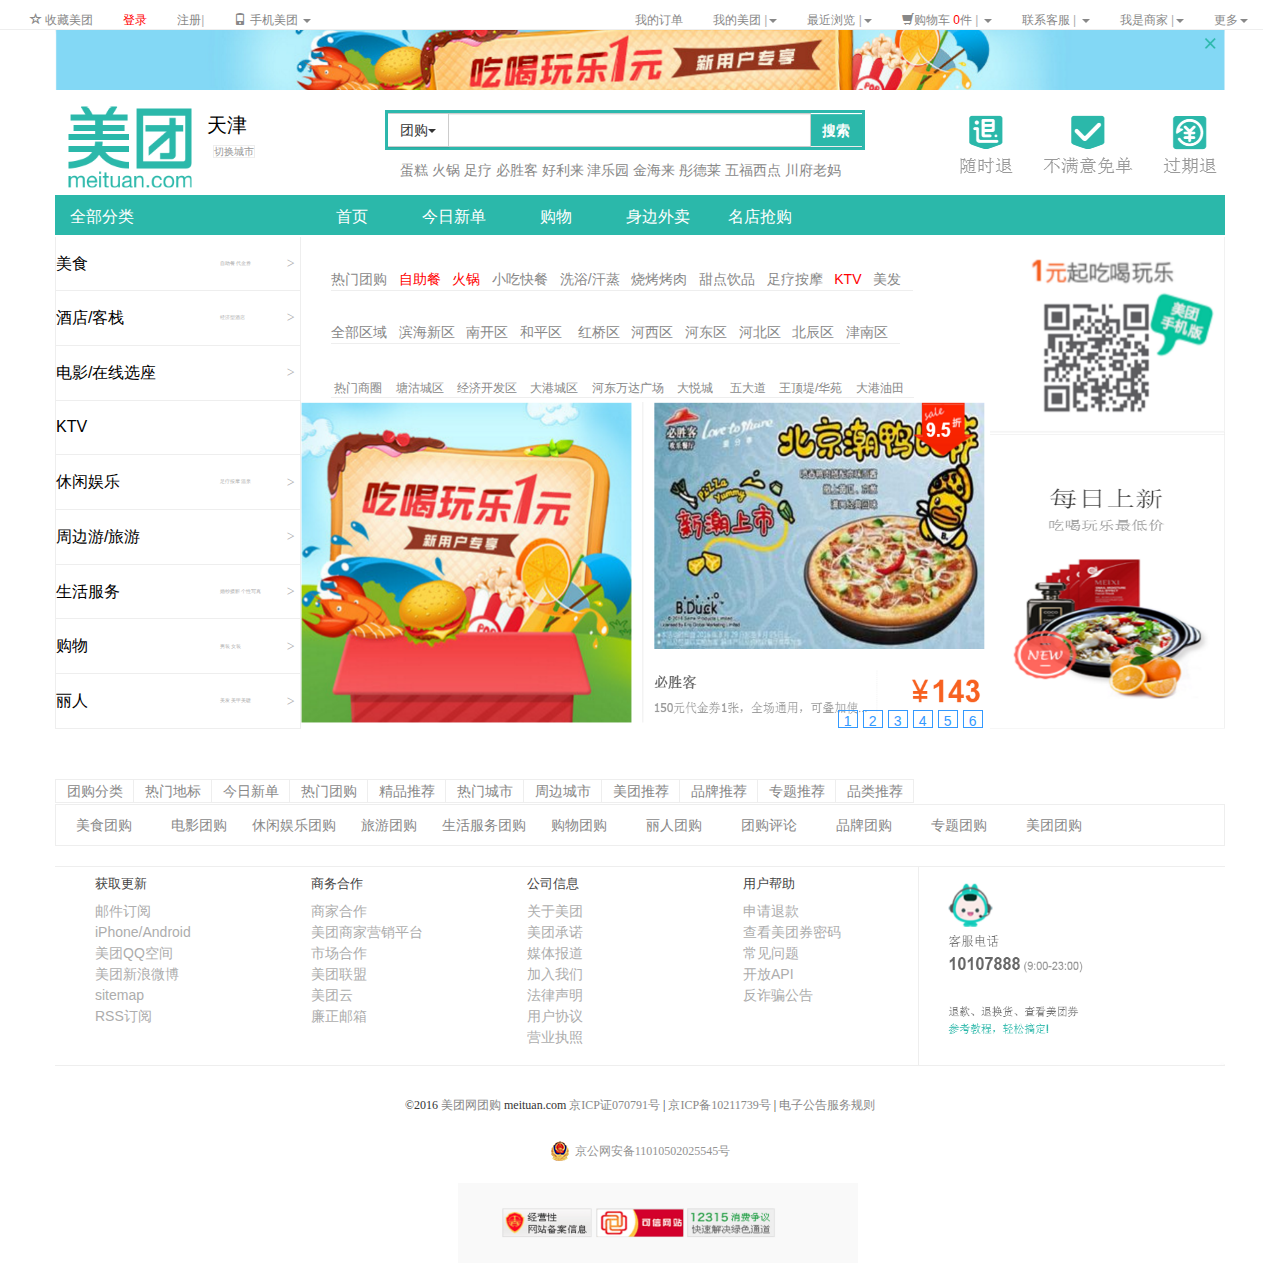
<file: index.html>
<!DOCTYPE html>
<html>

	<head>
		<meta charset="utf-8" />
		<title>【美团】天津团购_天津团购网_天津美团网</title>
		<link rel="icon" href="img/logo.png" />
		<script src="js/jquery-3.1.0.js" charset="utf-8"></script>
		<script src="js/bootstrap.js" charset="utf-8"></script>
		<link rel="stylesheet" type="text/css" href="css/bootstrap-theme.css" />
		<link rel="stylesheet" type="text/css" href="css/bootstrap.css" />
		<link rel="stylesheet" type="text/css" href="css/index.css" />
		<script>
			function displayDiv(idx) {
				var divh = document.getElementById("a11" + idx.toString());
				if (divh.style.display == "" || divh.style.display == "none") {
					divh.style.display = "block";
				} else {
					divh.style.display = "none";
				}
			}
			function display(idx){
				 var dh=document.getElementById("b124"+ idx.toString());
				if (dh.style.display =="block") {
					dh.style.display = "none";
				} 
				if(dh.style.display=="none"||dh.style.display==""){
					dh.style.display="block";
				}
				var divh = document.getElementById("dv1" + idx.toString());
				if (divh.style.display == "" || divh.style.display == "none") {
					divh.style.display = "block";
				} else {
					divh.style.display = "none";
				}
			}
			function changcolor(i){
				var dh = document.getElementById("a14" + i.toString());
				dh.style.backgroundColor="#269ABC";
			}
			function changcolor1(c){
				var d = document.getElementById("a14" + c.toString());
				d.style.backgroundColor="rgb(43, 184, 170)";
			}
			function changimg(idx){
				document.getElementById("b341").src="img/11"+idx+".png";
			}
		</script>
	</head>

	<body>
		<div class="div1">
		<div class="a1">

			<div class="container">
				<ul class="nav navbar-nav">
					<li>
						<a href="#" class="dropdown-toggle" data-toggle="dropdown">
							<span class="glyphicon glyphicon-star-empty"></span> 收藏美团 </a>
					</li>
					<li>
						<a href="login.html#123" target="_blank"  >
							<span style="color: red;">
								登录</span> </a>
							</li>
						<li><a href="register.html"  >
							注册<span style="color: #ADADAD;">|</span></a>
					</li>
					<li>
						<a href="#" class="dropdown-toggle" data-toggle="dropdown" onmouseover="displayDiv(1)" onmouseout="displayDiv(1)">
							<span class="glyphicon glyphicon-phone"></span> 手机美团 <span class="caret"></span></a>
						<ul class="dropdown-menu" id="a111" role="menu">
							<li><img src="img/二维码下载.png" /></li>
						</ul>
					</li>
				</ul>
				<ul class="nav navbar-nav navbar-right">

					<li><a href="#">我的订单</a></li>
					<li class="dropdown">
						<a href="#" class="dropdown-toggle" data-toggle="dropdown" onmouseover="displayDiv(2)" onmouseout="displayDiv(2)">
								我的美团 </span> <span style="color: #ADADAD;">|</span><span class="caret"></span></a>
						<ul class="dropdown-menu" id="a112" role="menu">
							<li><a href="#">我的订单</a></li>
							<li><a href="#">我的评价</a></li>
							<li><a href="#">我的收藏</a></li>
							<li><a href="#">我的积分</a></li>
							<li><a href="#">抵用券</a></li>
							<li><a href="#">我的余额</a></li>
							<li><a href="#">账户设置</a></li>
						</ul>
					</li>
					<li class="dropdown">
						<a href="#" class="dropdown-toggle" data-toggle="dropdown" onmouseover="displayDiv(3)" onmouseout="displayDiv(3)">
								最近浏览
								</span> <span style="color: #ADADAD;">|</span><span class="caret"></span></a>
						<ul class="dropdown-menu" id="a113" role="menu">
							<li style="text-align: center;">暂时没有浏览记录</li>
							<br />
							<br />
							<br />
						</ul>

					</li>

					<li class="dropdown">
						<a href="#" class="dropdown-toggle" data-toggle="dropdown" onmouseover="displayDiv(4)" onmouseout="displayDiv(4)">
							<span class="glyphicon glyphicon-shopping-cart">
									
								</span>购物车 <span style="color: red;">0</span>件</span> <span style="color: #ADADAD;">|</span> <span class="caret"></span></a>
						<ul class="dropdown-menu" id="a114" role="menu">
							<li style="text-align: center;">暂时没有商品</li>
							<br />
							<br />
							<br />
						</ul>
					</li>
					<li class="dropdown">
						<a href="#" class="dropdown-toggle" data-toggle="dropdown" onmouseover="displayDiv(5)" onmouseout="displayDiv(5)">
								联系客服</span> <span style="color: #ADADAD;">|</span> <span class="caret"></span></a>
						<ul class="dropdown-menu" role="menu" id="a115">
							<li><a href="#">申请退款</a></li>
							<li><a href="#">申请退换货</a></li>
							<li><a href="#">查看美团券</a></li>

							<li><a href="#">换绑手机号</a></li>
							<li><a href="#">常见问题</a></li>
						</ul>
					</li>
					<li class="dropdown">
						<a href="#" class="dropdown-toggle" data-toggle="dropdown" onmouseover="displayDiv(6)" onmouseout="displayDiv(6)">
								我是商家 </span> <span style="color: #ADADAD;">|</span><span class="caret"></span></a>
						<ul class="dropdown-menu" role="menu" id="a116">
							<li><a href="#">登录商家中心</a></li>
							<li><a href="#">我想合作</a></li>
							<li><a href="#">手机免费开店</a></li>

							<li><a href="#">商家营销平台</a></li>

						</ul>
					</li>
					<li class="dropdown">
						<a href="#" class="dropdown-toggle" data-toggle="dropdown" onmouseover="displayDiv(7)" onmouseout="displayDiv(7)">更多<span class="caret"></span></a>
						<ul class="dropdown-menu" id="a117" role="menu">
							<li><a href="#">手机版</a></li>
							<li><a href="#">邮件订阅</a></li>
							<li><a href="#">邀请好友</a></li>

						</ul>
					</li>
				</ul>
			</div>
			<div class="a12">
				<img src="img/新用户专享.png" width="1170px" height="60px" />
			</div>
			<div class="a13">
				<div class="a131">
					<img src="img/美团.png" />
				</div>
				<div class="a132">
					<div class="a1321">
						<a href="#"><span style="color: black;font-size: 20px;" >
						天津
					</span></a>
					</div>
					<div class="a1322">
						<a class="city-info__toggle" href="#">
							<span style="color: #999;font-size: 10px;" id="a13222">
							切换城市
						</span></a>
					</div>
				</div>
				<div class="a133">
					<div class="a1331">
						<div class="input-group">

							<span class="input-group-btn">
        <button type="button" id="s11"  class="btn btn-default dropdown-toggle" data-toggle="dropdown">
        	团购<span class="caret"></span></button>
							<ul class="dropdown-menu" role="menu">
								<li><a href="#">商家</a></li>
							</ul>
							</span>

							<input type="text" class="form-control">

							<span class="input-group-btn">	
      	<button type="button" class="btn btn-default" id="s12">
         <span id="s13">搜索</span>
							</button>
							</span>

						</div>
					</div>
					<div class="a1332">
						<a class="hot-link  hot-link--first"  href="#">
                                                      蛋糕</a>
						<a class="hot-link "  href="#">
火锅</a>
						<a class="hot-link " href="#">
足疗</a>
						<a class="hot-link "  href="#">
必胜客</a>
						<a class="hot-link "  href="#">
好利来</a>
						<a class="hot-link "  href="#">
津乐园</a>
						<a class="hot-link "  href="#">
金海来</a>
						<a class="hot-link "  href="#">
彤德莱</a>
						<a class="hot-link "  href="#">
五福西点</a>
						<a class="hot-link  last"  href="#">
川府老妈</a>
					</div>
				</div>
				<div class="a134">
                 <img src="img/123.png"/>
				</div>
			</div>
			<div class="a14">
               
				<table border="0px">
					
				<tr>
					<td id="a141">
						全部分类 
					</td>
					<td id="a142" class="div14"   onmouseover="changcolor(2)" onmouseout="changcolor1(2)">
						<a href="#" style="color: #FFFFFF;" >
								首页 </a> 
					</td>
					<td id="a143" class="div14" onmouseover="changcolor(3)" onmouseout="changcolor1(3)">
						<a href="#" style="color: #FFFFFF;" >
								今日新单</a>
					</td>
					<td id="a144" class="div14" onmouseover="changcolor(4)" onmouseout="changcolor1(4)">
						<a href="#"  style="color: #FFFFFF;">
								购物</a>
					</td>
					<td id="a145" class="div14"onmouseover="changcolor(5)" onmouseout="changcolor1(5)">
						<a href="#" style="color: #FFFFFF;" >
								身边外卖</a>
					</td>
					<td id="a146" class="div14"onmouseover="changcolor(6)" onmouseout="changcolor1(6)">
						<a href="#" style="color: #FFFFFF;" >
								名店抢购</a>
					</td>
				</tr>
				</table>
			
			</div>

		</div>

		<div class="b1">
              <div class="b11">
              	<table border="0px" class="b21" >
              		<tr class="b122" id="b111" onmouseover="display(1)" onmouseout="display(1)">
              			<td style="color: black;font-size: 16px;">美食</td>
              			<td class="b123">自助餐 代金券</td>
              			<td>
              				<span class="b124" id="b1241">></span>
              			</td>
              		</tr>
              		<tr class="b122"id="b112" onmouseover="display(2)" onmouseout="display(2)">
              			<td style="color: black;font-size: 16px;">酒店/客栈</td>
              			<td class="b123">经济型酒店</td>
              			<td>
              				<span class="b124" id="b1242">></span>
              			</td>
              		</tr>
              		<tr class="b122"id="b113" onmouseover="display(3)" onmouseout="display(3)">
              			<td style="color: black;font-size: 16px;">电影/在线选座</td>
              			<td></td>
              			<td >
              				
              				<span class="b124" id="b1243">></span>
              			</td>
              			
              		</tr>
              		<tr class="b122"id="b114" onmouseover="display(4)" onmouseout="display(4)">
              			<td colspan="3" style="color: black;font-size: 16px;">
              				KTV</td>
              			
              		</tr>
              		<tr class="b122"id="b115" onmouseover="display(5)" onmouseout="display(5)">
              			<td   style="color: black;font-size: 16px;">休闲娱乐</td>
              			<td class="b123">足疗按摩 温泉</td>
              			<td>
              				<span class="b124" id="b1245">></span>
              			</td>
              		</tr>
              		<tr class="b122" id="b116" onmouseover="display(6)" onmouseout="display(6)">
              			<td style="color: black;font-size: 16px;">周边游/旅游</td>
              			<td></td>
              			<td >
              				
              				<span class="b124" id="b1246">></span>
              			</td>
              		</tr>
              		<tr class="b122" id="b117" onmouseover="display(7)" onmouseout="display(7)">
              			<td style="color: black;font-size: 16px;">生活服务</td>
              			<td class="b123">婚纱摄影 个性写真</td>
              			<td>
              				<span class="b124" id="b1247">></span>
              			</td>
              		</tr>
              		<tr class="b122"id="b118" onmouseover="display(8)" onmouseout="display(8)">
              			<td style="color: black;font-size: 16px;">购物</td>
              			<td class="b123">男装 女装</td>
              			<td>
              				<span class="b124" id="b1248">></span>
              			</td>
              		</tr>
              		<tr class="b122"id="b119" onmouseover="display(9)" onmouseout="display(9)">
              			<td style="color: black;font-size: 16px;">丽人</td>
              			<td class="b123">美发 美甲美睫</td>
              			<td>
              				<span class="b124" id="b1249">></span>
              			</td>
              		</tr>
              	</table>
              </div>
              <div class="b12">
              	<div class="b31">
              		
              		<table border="0px" class="b311"  >
              			<tr >
      	<td> <a href="#">	热门团购&nbsp;&nbsp;&nbsp;</a></td>
           <td><a href="#"><span style="color: red;">自助餐</span>&nbsp;&nbsp;&nbsp;</a>	</td>
          <td><a href="#"> <span style="color: red;">火锅</span>&nbsp;&nbsp;&nbsp;</a></td>	
        	    <td><a href="#">小吃快餐&nbsp;&nbsp;&nbsp;</a></td>
         	 <td><a href="#">洗浴/汗蒸&nbsp;&nbsp;&nbsp;</a></td>
         	<td><a href="#">烧烤烤肉&nbsp;&nbsp;&nbsp;</a></td>
         <td><a href="#"> 甜点饮品&nbsp;&nbsp;&nbsp;</a></td>	
          	 <td><a href="#">足疗按摩&nbsp;&nbsp;&nbsp;</a></td>
          	 <td><a href="#">
          	 	<span style="color: red;">KTV</span>&nbsp;&nbsp;&nbsp;</a></td>
            <td><a href="#">美发&nbsp;&nbsp;&nbsp;</a></td>	
              			</tr>
              		</table>
              	</div>
              	<div class="b32">
              		
              		<table border="0px"  class="b312" >
              			<tr>
              				<td><a href="#">全部区域&nbsp;&nbsp;&nbsp;</a></td>
              				<td><a href="#">滨海新区&nbsp;&nbsp;&nbsp;</a></td>
              				<td><a href="#">南开区&nbsp;&nbsp;&nbsp;</a></td>
              				<td><a href="#">和平区 &nbsp;&nbsp;&nbsp;</a></td>
              				<td><a href="#">红桥区&nbsp;&nbsp;&nbsp;</a></td>
              				<td><a href="#">河西区&nbsp;&nbsp;&nbsp;</a></td>
              				<td><a href="#">河东区&nbsp;&nbsp;&nbsp;</a></td>
              				<td><a href="#">河北区&nbsp;&nbsp;&nbsp;</a></td>
              				<td><a href="#">北辰区&nbsp;&nbsp;&nbsp;</a></td>
              				<td><a href="#">津南区&nbsp;&nbsp;&nbsp;</a></td>
              			</tr>
              		</table>
              	</div>
              	<div class="b33">
              		
              		<table border="0px" class="b313" >
              			<tr>
              				<td><a href="#">&nbsp;热门商圈&nbsp;&nbsp;&nbsp;</a></td>
              				<td><a href="#">&nbsp;塘沽城区&nbsp;&nbsp;&nbsp;</a></td>
              				<td><a href="#">&nbsp;经济开发区&nbsp;&nbsp;&nbsp;</a></td>
              				<td><a href="#">&nbsp;大港城区&nbsp;&nbsp;&nbsp;</a></td>
              				<td><a href="#">&nbsp;河东万达广场&nbsp;&nbsp;&nbsp;</a></td>
              				<td><a href="#">&nbsp;大悦城 &nbsp;&nbsp;&nbsp;</a></td>
              				<td><a href="#">&nbsp;五大道&nbsp;&nbsp;&nbsp;</a></td>
              				<td><a href="#">&nbsp;王顶堤/华苑&nbsp;&nbsp;&nbsp;</a></td>
              				<td><a href="#">&nbsp;大港油田&nbsp;&nbsp;&nbsp;</a></td>
              			</tr>
              		</table>
              	</div>
              	<div class="b34">
              		<img id="b341"   src="img/111.png "style="width:688px ; height: 330px;"/>
              		    <div class="b342">
              		    	<a class="b3421" id="b41"   onclick="changimg(1)">1</a>
              		    	<a class="b3421" id="b42"  onclick="changimg(2)">2</a>
              		    	<a class="b3421" id="b43" onclick="changimg(3)">3</a>
              		    	<a class="b3421" id="b44" onclick="changimg(4)">4</a>
              		    	<a class="b3421" id="b45" onclick="changimg(5)">5</a>
              		    	<a class="b3421" id="b46" onclick="changimg(6)">6</a>
              		    </div>
              	</div>
              	<div class="b35">
              		<img src="img/1元.png" style="width: 235px;height: 197px;"/>
              	</div>
              	<div class="b36">
              		<img src="img/每日上新.png" style="width: 235px;height: 295px;"/>
              	</div>
              </div>
		</div>
		<div class="f1">
			
		</div>
		<div class="c1">
         <div class="c11">
         	<table border="0px" class="c111" >
         		<tr class="c112">
         			<td class="c113"><a href="#">团购分类</a></td>
         			<td class="c113"><a href="#">热门地标</a></td>
         			<td class="c113"><a href="#">今日新单</a></td>
         			<td class="c113"><a href="#">热门团购</a></td>
         			<td class="c113"><a href="#">精品推荐</a></td>
         			<td class="c113"><a href="#">热门城市</a></td>
         			<td class="c113"><a href="#">周边城市</a></td>
         			<td class="c113"><a href="#">美团推荐</a></td>
         			<td class="c113"><a href="#">品牌推荐</a></td>
         			<td class="c113"><a href="#">专题推荐</a></td>
         			<td class="c113"><a href="#">品类推荐</a></td>
         		</tr>
         	</table>
         </div>
          <div class="c12">
         	<table border="0px" class="c122" >
         		<tr>
                   <td class="c121"><a href="#">美食团购</td></a>
                   <td class="c121"><a href="#">电影团购</td></a>
                   <td class="c121"><a href="#">休闲娱乐团购</td></a>
                   <td class="c121"><a href="#">旅游团购</td></a>
                   <td class="c121"><a href="#">生活服务团购</td></a>
                   <td class="c121"><a href="#">购物团购</td></a>
                   <td class="c121"><a href="#">丽人团购</td></a>
                   <td class="c121"><a href="#">团购评论</td></a>
                   <td class="c121"><a href="#">品牌团购</td></a>
                   <td class="c121"><a href="#">专题团购</td></a>
                   <td class="c121"><a href="#">美团团购</td></a>
         		</tr>
         	</table>
         </div>
		</div>
		<div class="d1">
             <div class="d11">
             	<a href="#"><h4 class="d111">获取更新</h4></a>
             	<ul class="d112">
             		<a href="#"><li class="d113">邮件订阅</li></a>
             		<a href="#"><li class="d113">iPhone/Android</li></a>
             		<a href="#"><li class="d113">美团QQ空间</li></a>
             		<a href="#"><li class="d113">美团新浪微博</li></a>
             		<a href="#"><li class="d113">sitemap</li></a>
             		<a href="#"><li class="d113">RSS订阅</li></a>
             	</ul>
             </div>
             <div class="d12">
             	<a href="#"><h4 class="d111">商务合作</h4></a>
             	<ul class="d112">
             		<a href="#"><li class="d113">商家合作</li></a>
             		<a href="#"><li class="d113">美团商家营销平台</li></a>
             		<a href="#"><li class="d113">市场合作</li></a>
             		<a href="#"><li class="d113">美团联盟</li></a>
             		<a href="#"><li class="d113">美团云</li></a>
             		<a href="#"><li class="d113">廉正邮箱</li></a>
             	</ul>
             </div>
             <div class="d13">
             	<a href="#"><h4 class="d111">公司信息</h4></a>
             	<ul class="d112">
             		<a href="#"><li class="d113">关于美团</li></a>
             		<a href="#"><li class="d113">美团承诺</li></a>
             		<a href="#"><li class="d113">媒体报道</li></a>
             		<a href="#"><li class="d113">加入我们</li></a>
             		<a href="#"><li class="d113">法律声明</li></a>
             		<a href="#"><li class="d113">用户协议</li></a>
             		<a href="#"><li class="d113">营业执照</li></a>
             	</ul>
             	
             </div>
             <div class="d14">
             	<a href="#"><h4 class="d111">用户帮助</h4></a>
             	<ul class="d112">
             		<a href="#"><li class="d113">申请退款</li></a>
             		<a href="#"><li class="d113">查看美团券密码</li></a>
             		<a href="#"><li class="d113">常见问题</li></a>
             		<a href="#"><li class="d113">开放API</li></a>
             		<a href="#"><li class="d113">反诈骗公告</li></a>
             	</ul>
             </div>
             <div class="d15">
             	<img src="img/客服.png"style="width: 314px;height: 200px;"/>
             </div>
		</div>
		<div class="e1">
            <p >
©<span title="I:2; Q:2; S:2; C:18; F:2; T:469.64; H:com">2016</span>
<a href="#">美团网团购
</a> meituan.com <a href="#" target="_blank">京ICP证070791号</a> |
        <a href="#" target="_blank">
京ICP备10211739号</a> |
        <a href="#" target="_blank"> 
电子公告服务规则</a>
            </p>
            <div style="width:300px;margin:0 auto; padding:20px 0;">
        <a target="_blank" href="#" style="display:inline-block;text-decoration:none;height:20px;line-height:20px;">
<img src="img/公安.png" style=" float:left;" >  
<p style="float:left;height:20px;line-height:20px;margin: 0px 0px 0px 5px; color:#939393;">
京公网安备11010502025545号
</p>
</a>
        </div>
         <img src="img/底部.png"style="width:400px ;height: 80px; margin-left: 3%;"/>
		</div>
		<div class="div111" id="dv11">
			<img src="img/1.png" style="height: 492px;width: auto;"/>
		</div>
		<div class="div111" id="dv12">
			<img src="img/2.png" style="height: 492px;width: auto;"/>
		</div>
		<div class="div111" id="dv13">
			<img src="img/3.png" style="height: 492px;width: auto;"/>
		</div>
		
		<div class="div111" id="dv15">
			<img src="img/5.png" style="height: 492px;width: auto;"/>
		</div>
		<div class="div111" id="dv16">
			<img src="img/6.png" style="height: 492px;width: auto;"/>
		</div>
		<div class="div111" id="dv17">
			<img src="img/7.png" style="height: 492px;width: auto;"/>
		</div>
		<div class="div111" id="dv18">
			<img src="img/8.png" style="height: 492px;width: auto;"/>
		</div>
		<div class="div111" id="dv19">
			<img src="img/9.png" style="height: 492px;width: auto;"/>
		</div>
		
			
		</div>
		<script >
			var num=1;
			function changimg1(){
				if(num<=6){
				document.getElementById("b341").src="img/11"+num.toString()+".png";
//				document.getElementById("b4"+num.toString()).style.backgroundColor="red";
				num++;
				}
				else{
					num=1;
					document.getElementById("b341").src="img/11"+num.toString()+".png";
//					document.getElementById("b4"+num.toString()).style.backgroundColor="red";
					num++;
				}
			}
			setInterval("changimg1()",3000);
		</script>
	</body>

</html>
</file>
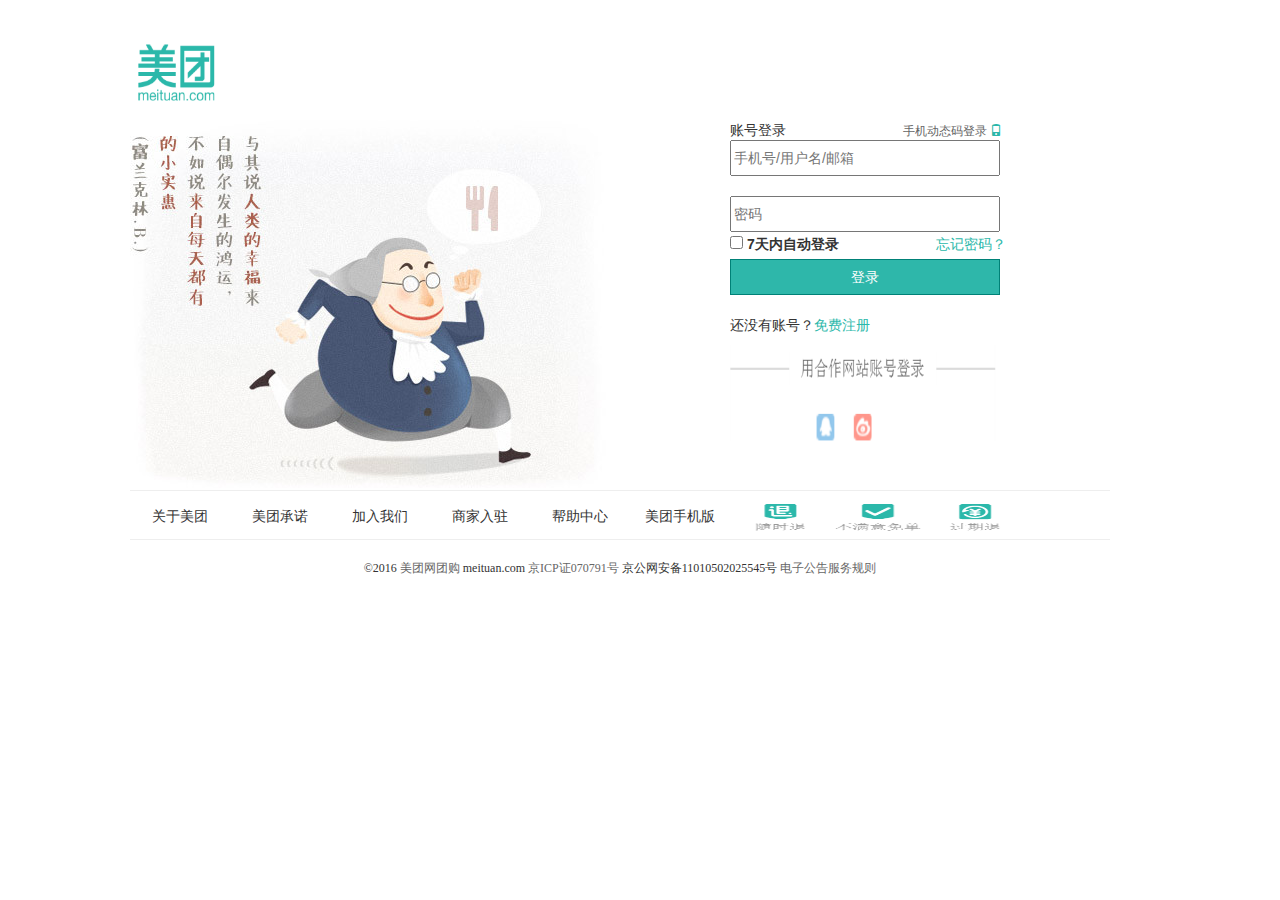
<file: login.html>
<!DOCTYPE html>
<html>

	<head>
		<meta charset="UTF-8">
		<title>登录 | 美团网</title>
		<link rel="icon" href="img/logo.png" />
		<link rel="stylesheet" type="text/css" href="css/login.css" />
		<script src="js/jquery-3.1.0.js" charset="utf-8"></script>
		<script src="js/bootstrap.js" charset="utf-8"></script>
		<link rel="stylesheet" type="text/css" href="css/bootstrap-theme.css" />
		<link rel="stylesheet" type="text/css" href="css/bootstrap.css" />
	</head>

	<body>
       <a name="123"></a>
		<div class="div1">
			<div class="dv1">
				<img src="img/美团.png " style="width: 90px;height: 65px;" />
			</div>
		</div>
		<div class="div2">
			<div class="div21">
				<img src="img/富兰克林.png" />
			</div>
			<div class="div22">
				
				
				
				<form  action="#J-normal-form" method="POST"  class="form form--stack">
					
						
					
                     <span id="">
                     	账号登录 &nbsp;&nbsp;&nbsp;&nbsp;
                     	&nbsp;&nbsp;&nbsp;&nbsp;&nbsp;
                     	&nbsp;&nbsp;&nbsp;&nbsp;&nbsp;
                     	&nbsp;&nbsp;&nbsp;&nbsp;&nbsp;
                     	&nbsp;&nbsp;&nbsp;&nbsp;&nbsp;
                     </span>
                     <a id="J-mobile-link" style="color: #666666;font-size: 12px;"  href="#" >
                     	手机动态码登录              
                   <span class="glyphicon glyphicon-phone" style="color: #2bb8aa;">
                   	
                   </span>
                    </a>
                    
                     
					<div class="form-field form-field--icon">
						
						<input style="height: 36px; width:270px ;" type="text" id="login-email" class="f-text" name="email" placeholder="手机号/用户名/邮箱" value="">
					</div>
					<br />
					
					<div class="form-field form-field--icon">
						
						<input style="height: 36px; width:270px ;"type="password" id="login-password" class="f-text" name="password" placeholder="密码">
					</div>
					
					<div class="form-field form-field--auto-login cf">
						
						<input type="checkbox" value="1" name="auto_login" id="autologin" class="f-check ui-checkbox">
						<label class="normal" for="autologin">7天内自动登录&nbsp;&nbsp;&nbsp;&nbsp;
						&nbsp;&nbsp;&nbsp;&nbsp;&nbsp;&nbsp;&nbsp;&nbsp;&nbsp;&nbsp;
						&nbsp;&nbsp;&nbsp;&nbsp;&nbsp;&nbsp;&nbsp;&nbsp;</label>
						<a style="color: #2bb8aa;"tabindex="-1" href="" target="_top" class="forget-password">忘记密码？</a>
					</div>
						<input data-mtevent="login.normal.submit" type="submit" class="btn" name="commit" value="登录" style="color: #fff;
    background-color: #2eb7aa;
    border-color: #008177; height: 36px; width:270px ;border-radius: 0;">
					<br />
					<br />
					<p class="signup-guide">还没有账号？<a href="register.html" target="_top"style="color: #2bb8aa;">免费注册</a></p>
				</form>
          <div class="div23">
				<img src="img/合作网站.png"style="width:270px ;height: 180px;"/>
			</div>
			</div>
		</div>
		<div class="div3">
              <div class="div31">
              	<table border="0px"  >
              		<tr style="line-height: 50px;">
              			<td class="div311">关于美团</td>
              			<td class="div311"> 美团承诺</td>
              			<td class="div311">加入我们</td>
              			<td class="div311">商家入驻</td>
              			<td class="div311">帮助中心</td>
              			<td class="div311">美团手机版</td>
              			<td><img src="img/123.png "style="width: 276px;height: 40px;"/></td>
              			
              		</tr>
              	</table>
              </div>
              <div class="div32">
              	<p>
            ©<span>2016</span>
            <a href="#" style="color: #666;">美团网团购</a>
            meituan.com
            <a href="#" target="_blank" style="color: #666;">京ICP证070791号</a>
            京公网安备11010502025545号<a href="#" target="_blank" style="color: #666;"> 电子公告服务规则</a>
        </p>
              </div>
		</div>
	</body>

</html>
</file>
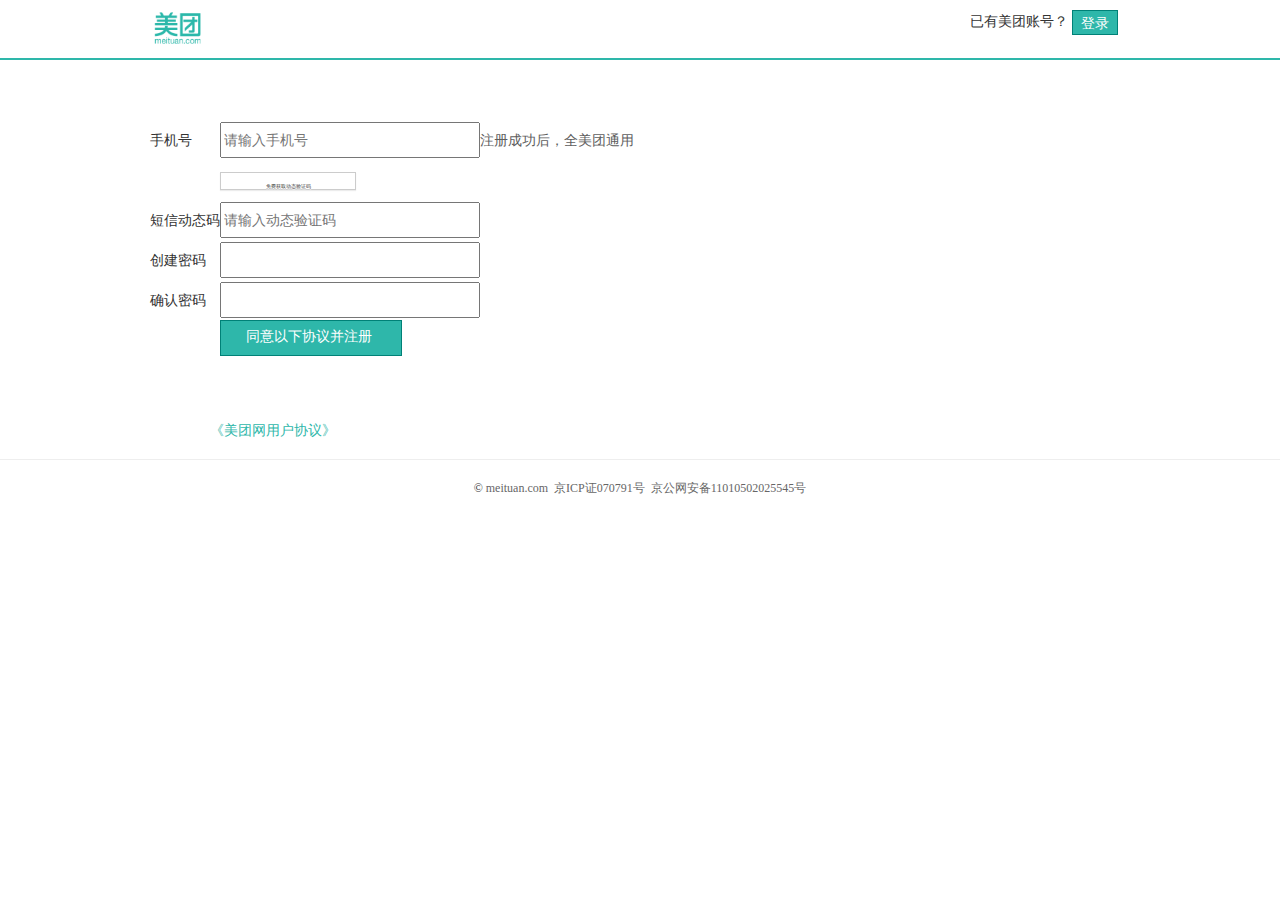
<file: register.html>
<!DOCTYPE html>
<html>
	<head>
		<meta charset="UTF-8">
		<title>注册 | 美团网</title>
		<link rel="icon" href="img/logo.png" />
		<link rel="stylesheet" type="text/css" href="css/register.css"/>
		<script src="js/jquery-3.1.0.js" charset="utf-8"></script>
		<script src="js/bootstrap.js" charset="utf-8"></script>
		<link rel="stylesheet" type="text/css" href="css/bootstrap-theme.css" />
		<link rel="stylesheet" type="text/css" href="css/bootstrap.css" />
	</head>
	<body>
		<div class="div1">
			<div class="div11">
				<img src="img/美团.png" style="width: 54px;height: 36px;"/>
			</div>
			<div class="div12">
				<tr>
			<span style="line-height: 10px;">
				已有美团账号？
			</span>	
			<a href="login.html">
				<input data-mtevent="login.normal.submit" type="submit" class="btn" name="commit" value="登录" style="color: #fff;
    background-color: #2eb7aa;
    border-color: #008177; height: 25px; width:46px ;border-radius: 0;text-align: center;padding-top: 2px;padding-left: 8px;">
			</a>
				</tr>
			</div>
		</div>
		
		<div class="div2">
			<form action="" method="post" id="div21">
				<table border="0px"  style="line-height: 40px;">
					<tr>
						<td>手机号</td>
						<td >
							<input type="text"  id="id11" value=""  placeholder="请输入手机号" style="width: 260px;height: 36px;" onfocus="chktel()" onblur="chktel1()" />
						</td>
						<td><span id="id111"  style="color: #5E5E5E;display: block; " >
							注册成功后，全美团通用
							
						</span>
						<span id="id112" style="display: none;color: red;">手机号不能为空</span>
							<span id="id113" style="display: none;color: red;">手机号输入错误</span>
						</td>
					</tr>
					<br />
					<tr>
						<td></td>
						<td>
							  <button style="width: 136px;height: 18px;text-align: center;padding-top: 0px; border-radius: 0;"  type="button" class="btn btn-default">
							  	<span style="font-size: 5px;">
							  		免费获取动态验证码
							  	</span></button>
						</td>
						<td></td>
					</tr>
					<br />
					<tr>
						<td>短信动态码</td>
						<td>
							<input type="text" id="id12" placeholder="请输入动态验证码" value=""  style="width: 260px;height: 36px;"  onfocus="ch()"onblur="ch1()" />
						</td>
						<td></td>
					</tr>
					<br />
					<tr>
						<td>
							创建密码
						</td>
						<td>
							<input type="password" id="id13"  value=""  style="width: 260px;height: 36px;"  onfocus="chk()"onblur="chk1()" />
						</td>
						<td>
							<span id="id131" style="display: none;color: red;">两次输入密码不一致</span>
							<span id="id132" style="display: none;color: red;">请输入密码</span>
							<span id="id133" style="display: none;color: red;">密码必须大于6位</span>
						</td>
					</tr>
					<tr>
						<td>确认密码</td>
						<td>
							<input type="password" id="id14"  value=""  style="width: 260px;height: 36px;"  onfocus="ck()"onblur="ck1()" />
						</td>
						<td>
							<span id="id141"  style="display: none; color: red;">两次输入密码不一致</span>
							<span id="id142" style="display: none;color: red;">请再次输入密码</span>
							<span id="id143" style="display: none;color: red;">密码必须大于6位</span>
						</td>
					</tr>
					
				</table>
				
				
				
				
				<input data-mtevent="login.normal.submit" type="submit" class="btn" name="commit" value="同意以下协议并注册" style="color: #fff;
    background-color: #2eb7aa;
    border-color: #008177; height: 36px; width:182px ;border-radius: 0;text-align: center;padding-top: 2px;padding-left: 8px;margin-left: 70px;">
			</form>
			<p style="margin-left: 60px; ">
				<a href="#">
						<span style="color:#2eb7aa;">
							《美团网用户协议》
						</span>
						</a>
				</p>	
		</div>
		<div class="div3" style="border-bottom: 1px solid #EEEEEE;">
			<p class="copyright" style="font-size: 12px;
    font-family: initial;text-align: center;margin-top: 60px;">
        ©<a  href="#" style="color: #666;">
meituan.com</a>&nbsp;
        <a  target="_blank" href="#" style="color: #666;">
京ICP证070791号</a>&nbsp;
        <span style="color: #666;">
京公网安备11010502025545号</span>
    </p>
		</div>
		<script type="text/javascript">
			function chktel(){
				var  cl=document.getElementById("id11");
				if(cl.value!="none"||cl.value!=""){
					cl.value="";
				}
//				document.getElementById("id11").style.borderColor="#2eb7aa";
			}
			function chktel1(){
				var  cl=document.getElementById("id11");
//				document.getElementById("id11").style.borderColor="#666";
				if(cl.value=="none"||cl.value==""){
					document.getElementById("id111").style.display="none";
					document.getElementById("id112").style.display="block";
					document.getElementById("id113").style.display="none";
//					document.getElementById("id11").style.Color="red";
				}else{
				if(cl.value!="none"||cl.value!=""){
					var reg = /^1[3|4|5|7|8][0-9]{9}$/;
				if(!reg.test(cl.value))
				{
					document.getElementById("id111").style.display="none";
					document.getElementById("id113").style.display="block";
					document.getElementById("id112").style.display="none";
//					document.getElementById("id11").style.Color="red";
				}
				}
				}
			}
			function ck(){
				var  cl=document.getElementById("id14");
//				document.getElementById("id14").style.borderColor="#2eb7aa";
				if(cl.value=="none"||cl.value==""){
						document.getElementById("id142").style.display="block";
						document.getElementById("id141").style.display="none";
						document.getElementById("id143").style.display="none";
					}
				else{
					if(cl.value.length<6){
						document.getElementById("id142").style.display="none";
						document.getElementById("id141").style.display="none";
						document.getElementById("id143").style.display="block";
					}
				}
			}
			function ck1(){
				var  cl=document.getElementById("id14");
//					document.getElementById("id14").style.borderColor="#666";
				if(cl.value=="none"||cl.value==""){
//					cl.value="请再次输入密码";
//					document.getElementById("id14").style.Color="red";
document.getElementById("id142").style.display="block";
						document.getElementById("id141").style.display="none";
						document.getElementById("id143").style.display="none";
				}else{
					document.getElementById("id142").style.display="none";
				if(cl.value.length<6){
//					cl.value="密码至少为6位";
document.getElementById("id142").style.display="none";
						document.getElementById("id141").style.display="none";
						document.getElementById("id143").style.display="block";
//					document.getElementById("id14").style.Color="red";
				}
				else{
				
				
					var a1=document.getElementById("id13").value;
					if(cl.value!=a1){
//						cl.className="active";
//						cl.value="两次密码输入不一致";
document.getElementById("id142").style.display="none";
						document.getElementById("id141").style.display="block";
						document.getElementById("id143").style.display="none";
						document.getElementById("id132").style.display="none";
						document.getElementById("id141").style.display="block";
						document.getElementById("id133").style.display="none";
					}
					else{
						document.getElementById("id141").style.display="none";
						document.getElementById("id141").style.display="none";
					}
				
	
			}	
				}
			}
			function chk(){
				var  cl=document.getElementById("id13");
//				document.getElementById("id13").style.borderColor="#2eb7aa";
					if(cl.value=="none"||cl.value==""){
						document.getElementById("id132").style.display="block";
						document.getElementById("id131").style.display="none";
						document.getElementById("id133").style.display="none";
					}
				else{
					if(cl.value.length<6){
						document.getElementById("id132").style.display="none";
						document.getElementById("id131").style.display="none";
						document.getElementById("id133").style.display="block";
					}
				}
				
			}
			function chk1(){
				var  cl=document.getElementById("id13");
//					document.getElementById("id13").style.borderColor="#666";
				if(cl.value=="none"||cl.value==""){
					document.getElementById("id132").style.display="block";
						document.getElementById("id131").style.display="none";
						document.getElementById("id133").style.display="none";
//					cl.value="请输入密码";
//					document.getElementById("id13").style.Color="red";
				}
				else{
					document.getElementById("id132").style.display="none";
				if(cl.value.length<6){
//					cl.value="密码至少为6位";
//					document.getElementById("id13").style.Color="red";
document.getElementById("id132").style.display="none";
						document.getElementById("id131").style.display="none";
						document.getElementById("id133").style.display="block";
				}
				}
			}
//			function ch(){
////				var  cl=document.getElementById("id12");
////				if(cl.value!="none"||cl.value!=""){
////					cl.value="";
////				}
//				document.getElementById("id12").style.borderColor="#2eb7aa";
//			}
//			function ch1(){
//				var  cl=document.getElementById("id12");
////					document.getElementById("id12").style.borderColor="#666";
////				if(cl.value=="none"||cl.value==""){
////					cl.value="请输入短信动态码";
//////					document.getElementById("id12").style.Color="red";
////				}
//			}
			
		</script>
	</body>
</html>
</file>
<file: css/index.css>
body{
	font: 400 14px/1.5 "Hiragino Sans GB","WenQuanYi Micro Hei",tahoma,sans-serif;
    
    background-color: #fff;
}
.div1{
	position: relative;
	top: 0px;
	left: 0px;
	height: 1200px;
	width: 1280px;
}
.div111{
	height: 492px;
	width: 400px;
	position: absolute;
	top:235px;
	left:301px ;
	z-index: 2;
	/*background-color: green;*/
	display: none;
}
.container{
	width: 100%;
   
	height: 30px;
	padding-bottom: 0px;
	border-bottom: 1px solid #EEEEEE;
	background-color: #FFFFFF;
}

.navbar-nav > li > a {
    padding-top: 10px;
    font-size: 12px;
    height: 30px;
}
a{
	color: #888888;
	text-decoration:  none;
}
a:hover{
	text-decoration:  none;
}
a:active{
	text-decoration:  none;
}
a:link{
	text-decoration:  none;
}
a:visited{
	text-decoration:  none;
}
.a1{
	
	
	/*background-color: blue;*/
	width: 1263px;
	height: 237px;
	margin-right: 0px;
}
.a12{
	
	position: absolute;
	top: 30px;
	left: 55px;
	right: 55px;
	
}
.a13{
	
	/*background-color: red;*/
	height: 105px;
	width: 1170px;
	position: absolute;
	top: 90px;
	left: 55px;
	right: 55px;
	overflow: hidden;
	
}
.a131{
	float: left;
	height: 60px;
	width: 90px;
	position: absolute;
	left: 0px;
	top: 10px;
}
.a132{
	float: left;
	height: 90px;
	width: 60px;
	position: absolute;
	left: 140px;
	top: 5px;
	
	overflow: hidden;
}
.a1321{
	float: left;
	padding-top: 15px;
	padding-left:12px;
}
.a1322{
float: right;
	padding-bottom: 0px;
	padding-left: 3px;
}
#a13222{
	border: 1px solid #eee;
    border-top-color: rgb(238, 238, 238);
    border-top-style: solid;
    border-top-width: 1px;
    border-right-color: rgb(238, 238, 238);
    border-right-style: solid;
    border-right-width: 1px;
    border-bottom-color: rgb(238, 238, 238);
    border-bottom-style: solid;
    border-bottom-width: 1px;
    border-left-color: rgb(238, 238, 238);
    border-left-style: solid;
    border-left-width: 1px;
    border-image-source: initial;
    border-image-slice: initial;
    border-image-width: initial;
    border-image-outset: initial;
    border-image-repeat: initial;
}
.a133{
	width: 520px;
	height: 105px;
	/*background-color: red;*/
	float: left;
	position: absolute;
	left: 330px;
	top: 0px;
	overflow: hidden;
}
.a1331{
	width: 490px;
	height: 50px;
	/*background-color: blue;*/
	float: left;
	margin-top: 20px;
}
/*.input-group-btn{
	padding-top: 0px;
}*/
.input-group{
	border: 3px solid #2db8ad;
    border-top-color: rgb(45, 184, 173);
    border-top-style: solid;
    border-top-width: 3px;
    border-bottom-color: rgb(45, 184, 173);
    border-bottom-style: solid;
    border-bottom-width: 3px;
    width: 480px;
    height: 26px;
    line-height: 26px;
 
}
#s11{
	border-left: 3px solid #2db8ad;
	border-left-style: inherit;
	border-radius: 0;
}
#s12{
    background-color: rgb(43, 184, 170);
    cursor: pointer;
    border-style: inherit;
    border-radius: 0;
}
#s13{
	color: #FFFFFF;
	
}
.a1332{
	width: 490px;
	height: 22px;
	float: left;
	margin-bottom: 0px;
	margin-left: 15px;
}
.a134{
	float: right;
	height: 90px;
	width: 192px;
	position: absolute;
	right: 100px;
	top: 10px;
	/*background-color: red;*/
}
.a14{
	background-color: rgb(43, 184, 170);
	height: 40px;
	width: 1170px;
	position: absolute;
	top: 195px;
	left: 55px;
	right: 55px;
}
#a141{
	width: 246px;
	height: 40px;
	background-color: rgb(43, 184, 170);
	
	padding-top: 3px;
	padding-left: 15px;
	font-size: 16px;
	color: #FFFFFF;
}
.div14{
	width: 102px;
	height: 40px;
	background-color: rgb(43, 184, 170);
	padding-top: 3px;
	font-size: 16px;
	text-align: center;
}
.b1{
	height: 492px;
	width: 1170px;
	position:relative;
	top: 0px;
	left: 55px;
	right: 55px;
	/*background-color: #C7254E;*/
	overflow: hidden;
}
.b11{
	height: 492px;
	width: 246px;
	float: left;
	/*background-color: red;*/
}
.b12{
	height: 492px;
	width: 924px;
	float: right;
	/*background-color: blue;*/
	overflow: hidden;
	position: relative;
}
.b31{
	float: left;
	height: 53px;
	width: 689px;
	/*background-color: red;*/
	position: absolute;
	top: 0px;
}
.b311{
	margin-top:32px;
	margin-left: 30px;
	border-bottom: 1px solid #EEEEEE;
}
.b312{
	margin-top: 32px;
	margin-left: 30px;
	border-bottom: 1px solid #EEEEEE;
}

.b32{
	float: left;
	height: 53px;
	width: 689px;
	/*background-color: green;*/
	position: absolute;
	top: 53px;
	
}
.b33{
	float: left;
	height: 53px;
	width: 689px;
	/*background-color: #28A4C9;*/
	position: absolute;
	top: 106px;
}
.b313{
	/*height: 50px;*/
	/*padding-bottom: 0px;*/
	margin-top: 36px;
	margin-left: 30px;
	font-size: 12px;
	border-bottom: 1px solid #EEEEEE;
}
.b34{
	float: left;
	height: 330px;
	width: 688px;
/*background-color: pink;*/
	position: absolute;
	top: 165px;
	
}
.b341{
	
	z-index: 0;
}
.b342{
	
	z-index: 2;
	height: 40px;
	width: 150px;
	margin-top: -38px;
	position: absolute;
	left: 78%;
	
	/*margin-right: 0px;
	background-color: red;*/
}
.b3421{
	font-size: 14px;
	color: #39F;
	height: 18px;
	width: 20px;
	border: 1px solid #39F;
	text-decoration: none;
	display: block;
	float: left;
	margin-right:5px;
	text-align: center;
/*	background-color: #FFF;*/
	line-height: 20px;
	margin-top: 16px;
}
.b3421:hover {
	font-size: 14px;
	font-weight: bold;
	color: #FFF;
	background-color: #39F;
	border: 1px solid #39F;
	text-decoration: none;
	display: block;
}

.b35{
	float: right;
	height: 197px;
	width:235px;
	/*background-color: yellow;*/
	position: absolute;
	top: 0px;
	right: 0px;
}
.b36{
	float: right;
	height: 295px;
	width:235px;
	/*background-color: #C12E2A;*/
	position: absolute;
	top: 197px;
	right: 0px;
}
.b123{
	font-size: 5px;
	color: #ADADAD;
}
.b124{
	font-family: "微软雅黑";
	color: #ADADAD;
	display: block;
}
.b21{
	height: 492px;
	width: 246px;
	border-left: 1px solid #eee;
	border-right: 1px solid #eee;
}
.b122{
	border-bottom: 1px solid #eee;
}
.f1{
	height: 50px;
	width: 1170px;
	position:relative;
	top: 0px;
	left: 55px;
	right: 55px;
 /*   background-color: blue;*/
}
.c1{
	height: 87px;
	width: 1170px;
	position:relative;
	top: 0px;
	left: 55px;
	right: 55px;
/*	background-color: #269ABC;*/
	overflow: hidden;
}
.c11{
	float: left;
	width: 1170px;
	height: 25px;
	/*background-color: yellow;*/
	position: absolute;
	top: 0px;
	left: 0px;
/*	background-color: red;*/
	
}
.c113{
	width: 78px;
	height: 23px;
	text-align: center;
	border: 1px solid #EEEEEE;
}
.c12{
	float: left;
	width: 1170px;
	height: 42px;
	/*background-color: yellow;*/
	position: absolute;
	top: 25px;
	left: 0px;
	/*background-color: yellow;*/
	border: 1px solid #EEEEEE;
}
.c122{
	margin-top: 10px;
}
.c121{
	width: 95px;
	height: 16px;
	text-align: center;
/*	border: 1px solid #EEEEEE;*/
}
.d1{
	height: 200px;
	width: 1170px;
	position:relative;
	top: 0px;
	left: 55px;
	right: 55px;
	border-top: 1px double #EEEEEE;
	border-bottom: 1px double #EEEEEE;
	/*background-color: green;*/
	overflow: hidden;
}
.d11{
	float: left;
	width: 216px;
	height: 200px;
	/*background-color: yellow;*/
	position: absolute;
	top: 0px;
	left: 0px;
	/*border: 1px solid #EEEEEE;*/
}
.d111{
	margin-left: 40px;
	color: #444444;
	font-family: "微软雅黑";
	font-size: 13px;
}
.d112{
	list-style-type: none;
}
.d113{
	color: #ADADAD;
}
.d12{
	float: left;
	width: 216px;
	height: 200px;
/*	background-color: red;*/
	position: absolute;
	top: 0px;
	left: 216px;
}
.d13{
	float: left;
	width: 216px;
	height: 200px;
/*	background-color: blue;*/
	position: absolute;
	top: 0px;
	left: 432px;
}
.d14{
	float: left;
	width: 216px;
	height: 200px;
/*	background-color: pink;*/
	position: absolute;
	top: 0px;
	left: 648px;
	border-right: 1px solid #EEEEEE;
}
.d15{
	float: left;
	width: 314px;
	height: 200px;
	position: absolute;
	top: 0px;
	left: 864px;
}
.e1{
	height: 102px;
	width: 1170px;
	position:relative;
	top: 5px;
	left: 55px;
	right: 55px;
/*	background-color: red;*/
	    text-align: center;
    font-size: 12px;
    font-family: initial;
    line-height: 12px;
    padding-top: 28px;
    clear: both;
}
.dropdown-menu{
	display: none;
}
</file>
<file: css/login.css>
body{
	    background: #FFF;
	    font: 400 14px/1.5 'Hiragino Sans GB','WenQuanYi Micro Hei',tahoma,sans-serif;
    color: #666;
    background-color: #fff;
}
.div1{
	height: 120px;
	width: 1280px;
	position: relative;
	top: 0px;
	/*background-color: red;*/
	
}
.dv1{
	margin-top: 40px;
	margin-left: 130px;
}
.div2{
	height: 370px;
	width: 1280px;
	position: absolute;
	top: 120px;
	/*background-color: blue;*/
	overflow: hidden;
}
.div21{
	float: left;
	height: 400px;
	width: 500px;
	margin-left: 130px;
	/*background-color: green;*/
}
.div22{
	float: right;
	height: 400px;
	width: 500px;
	margin-right: 50px;


}
.div3{
	height: 88px;
	width: 1280px;
	position: absolute;
	top: 490px;
	/*background-color: pink;*/
	overflow: hidden;
}
.div32{
	float: left;
	height: 50px;
	width: 980px;
	margin-left: 130px;
	/*background-color: red;*/
	/*text-align: center;*/
	/*border-bottom: 1px solid #EEEEEE;
	border-top: 1px solid #EEEEEE;*/
	margin-top: 20px;
	text-align: center;
    clear: both;
    font-size: 12px;
    font-family: initial;
}
.div311{
	width: 100px;
	height: 10px;
	text-align: center;
	/*border-right: 1px solid #EEEEEE;*/
	/*padding: -5px;*/
	/*margin-top: 5px;*/
}
.div31{
	float: left;
	height: 50px;
	width: 980px;
	margin-left: 130px;
	/*background-color: red;*/
	/*text-align: center;*/
	border-bottom: 1px solid #EEEEEE;
	border-top: 1px solid #EEEEEE;
}
</file>
<file: css/register.css>
body{
	font: 400 14px/1.5 'Hiragino Sans GB','WenQuanYi Micro Hei',tahoma,sans-serif;
    color: #666;
    background-color: #fff;
}
.div1{
	height: 60px;
	width: 1280px;
	position: relative;
	top: 0px;
	left: 0px;
	/*border:1px solid #2eb7aa;*/
	border-bottom:2px solid #2eb7aa;
	overflow: hidden;
}
.div11{
	float: left;
	margin-top: 10px;
	margin-left: 150px;
}
.div12{
	float: right;
	height: 40px;
	width: 160px;
	margin-top: 10px;
	margin-right: 150px;
	/*background-color: red;*/
}
.div2{
	height: 360px;
	width: 980px;
	position: absolute;
	top: 60px;
	left: 150px;
/*	background-color: blue;*/
}
#div21{
	float: left;
	height: 360px;
	width: 980px;
	margin-top: 0px;
	margin-left: 0px;
	/*background-color: red;*/
}
.div3{
	height: 40px;
	width: 1280px;
	position: absolute;
	top: 420px;
	left: 0px;
	/*background-color: pink;*/
}
</file>
